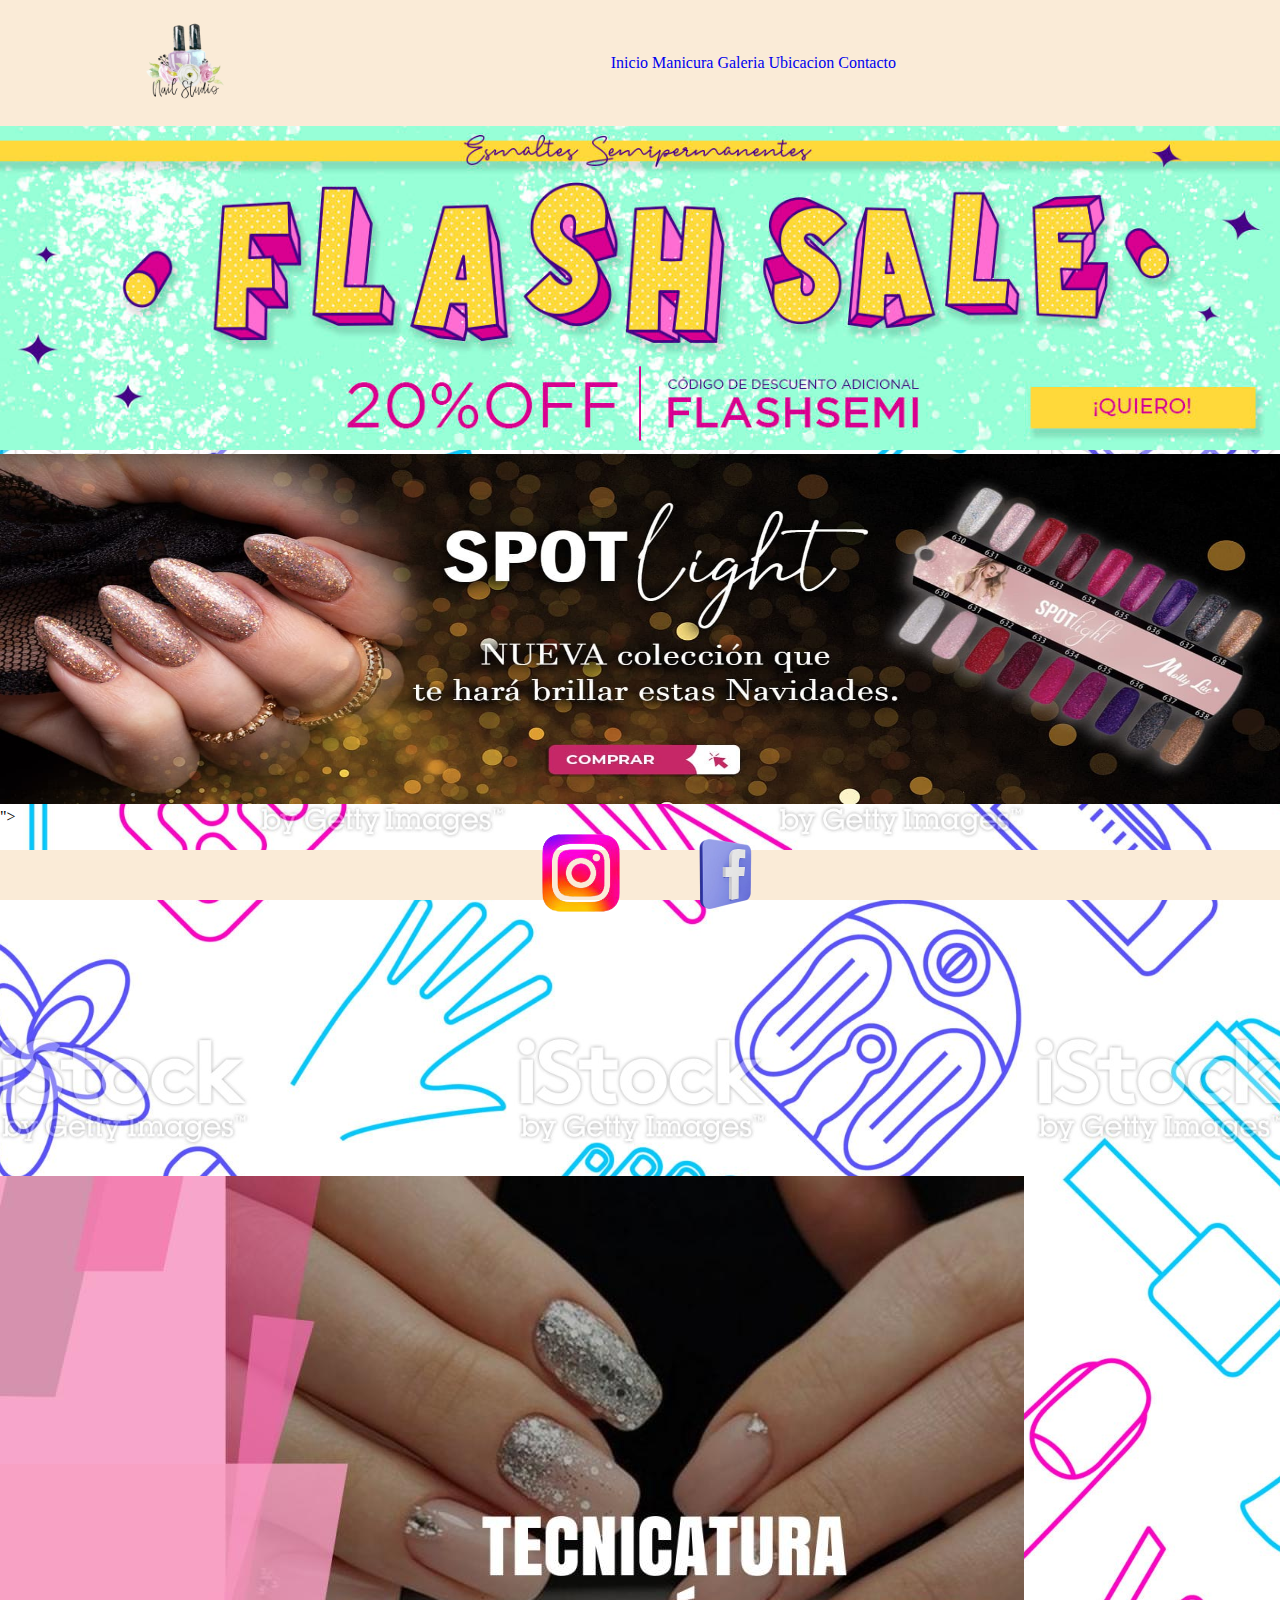
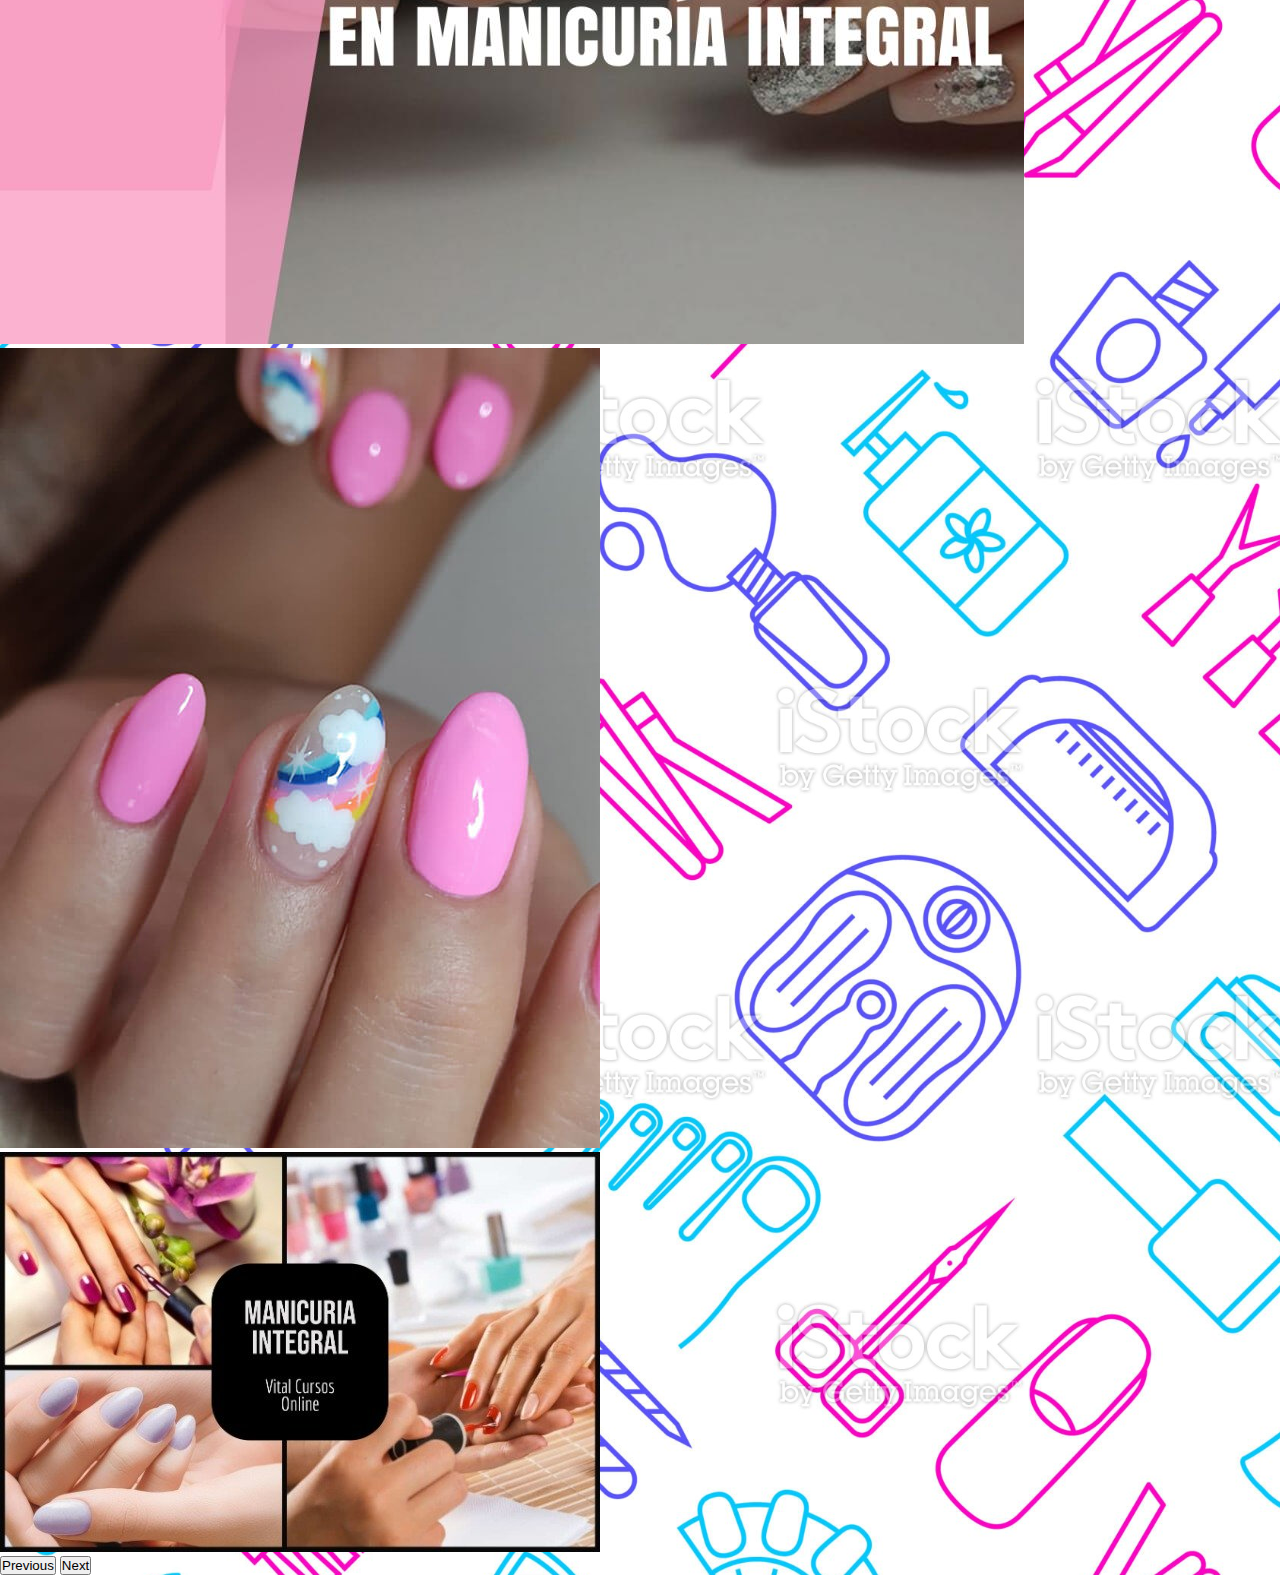
<file: index.html>
<!DOCTYPE html>
<html lang="en">
<head>
    <meta charset="UTF-8">
    <meta http-equiv="X-UA-Compatible" content="IE=edge">
    <meta name="viewport" content="width=device-width, initial-scale=1.0">
    <title>Manicuria</title>

    <link href="https://cdn.jsdelivr.net/npm/bootstrap@5.3.0-alpha3/dist/css/bootstrap.min.css" rel="stylesheet" integrity="sha384-KK94CHFLLe+nY2dmCWGMq91rCGa5gtU4mk92HdvYe+M/SXH301p5ILy+dN9+nJOZ" crossorigin="anonymous">
    <script src="https://cdn.jsdelivr.net/npm/bootstrap@5.3.0-alpha3/dist/js/bootstrap.bundle.min.js" integrity="sha384-ENjdO4Dr2bkBIFxQpeoTz1HIcje39Wm4jDKdf19U8gI4ddQ3GYNS7NTKfAdVQSZe" crossorigin="anonymous"></script>

    
    <link rel="stylesheet" href="css/estilos.css">
</head>
<body class="body">
    <header class="header">
        <div class="logo">
            <img src="./img/logotipo-de-acuarela-estudio-uñas-con-flores-creativas-ilustración-pulida-para-manicura-salón-manicurista-logo-mani-la-un-fondo-192768935-removebg.png" alt="LOGO" width="280px">
        </div>
        <nav class="menu">
            <ul>
                <li><a href="./index.html">Inicio</a></li>
                <li class="dropdown"><a href="./pages/manicura.html">Manicura</a> 
                    <ul>
                        <li></li>
                        <li>Esculpidas</li>
                        <li>Gelificadas</li>
                        <li>Acrilicas</li>
                    </ul>
                </li>
                <li><a href="./pages/galeria.html">Galeria</a> </li>
                <li><a href="./pages/ubicacion.html">Ubicacion</a> </li>
                <li><a href="./pages/contacto.html">Contacto</a> </li>
            </ul>
        </nav>
    </header>
    <!--CONTENIDO PRINCIPAL-->    
    <main>
        <section class="sale">
            <div class="sale2">
                <a href="./pages/contacto.html">  
                    <img src="./img/FLASH SALE.jpg" alt="Oferta" style="width: 100%;">
                </a>    
            </div>
            <div class="sale2">
               <a href="https://manicuraonline.com/" target="_blank"><img src="./img/anuncio de venta.jpg" alt="anuncio" style="height: 350px; width: 100%;"></a>"> 
            </div>
            <div class="container" style="height: 350px; width: 100%;">
                <div class="row" style="height: 100%;">
                    <div class="col-md-6 video" style="height: 100%; padding: 0%;">
                    <iframe width="560" height="315" src="https://www.youtube.com/embed/qnsEzqGaGjo" title="YouTube video player" frameborder="0" allow="accelerometer; autoplay; clipboard-write; encrypted-media; gyroscope; picture-in-picture" allowfullscreen></iframe>
                    </div>
                    <div class="col-md-6">
                        <div id="carouselExample" class="carousel slide" data-bs-ride="carousel">
                            <div class="carousel-inner">
                            <div class="carousel-item active">
                                <img src="./img/carrusel2.jpg" class="d-block w-100" alt="imagen">
                            </div>
                            <div class="carousel-item">
                                <img src="./img/carrusel3.jpg" class="d-block w-100" alt="imagen">
                            </div>
                            <div class="carousel-item">
                                <img src="./img/img carrusel1.jpeg" class="d-block w-100" alt="imagen">
                            </div>
                        </div>
                        <button class="carousel-control-prev" type="button" data-bs-target="#carouselExample" data-bs-slide="prev">
                        <span class="carousel-control-prev-icon" aria-hidden="true"></span>
                        <span class="visually-hidden">Previous</span>
                        </button>
                        <button class="carousel-control-next" type="button" data-bs-target="#carouselExample" data-bs-slide="next">
                            <span class="carousel-control-next-icon" aria-hidden="true"></span>
                            <span class="visually-hidden">Next</span>
                        </button>
                        </div>
                    </div>
                </div>
            </div>
            
        </section>

        
        
    </main>
   
    <footer class="footer">
        <div class="enlaces">
            <a href="https://www.instagram.com/melanails02/"  target="_blank"><img src="./img/logo_de_instagram_2-removebg-preview.png" alt="instagram"></a>
            <a href="https://www.instagram.com/melanails02/" target="_blank"><img src="./img/icono_de_facebook-removebg-preview.png" alt="facebook"></a>
    </footer>

   
</body>

</html>
</file>
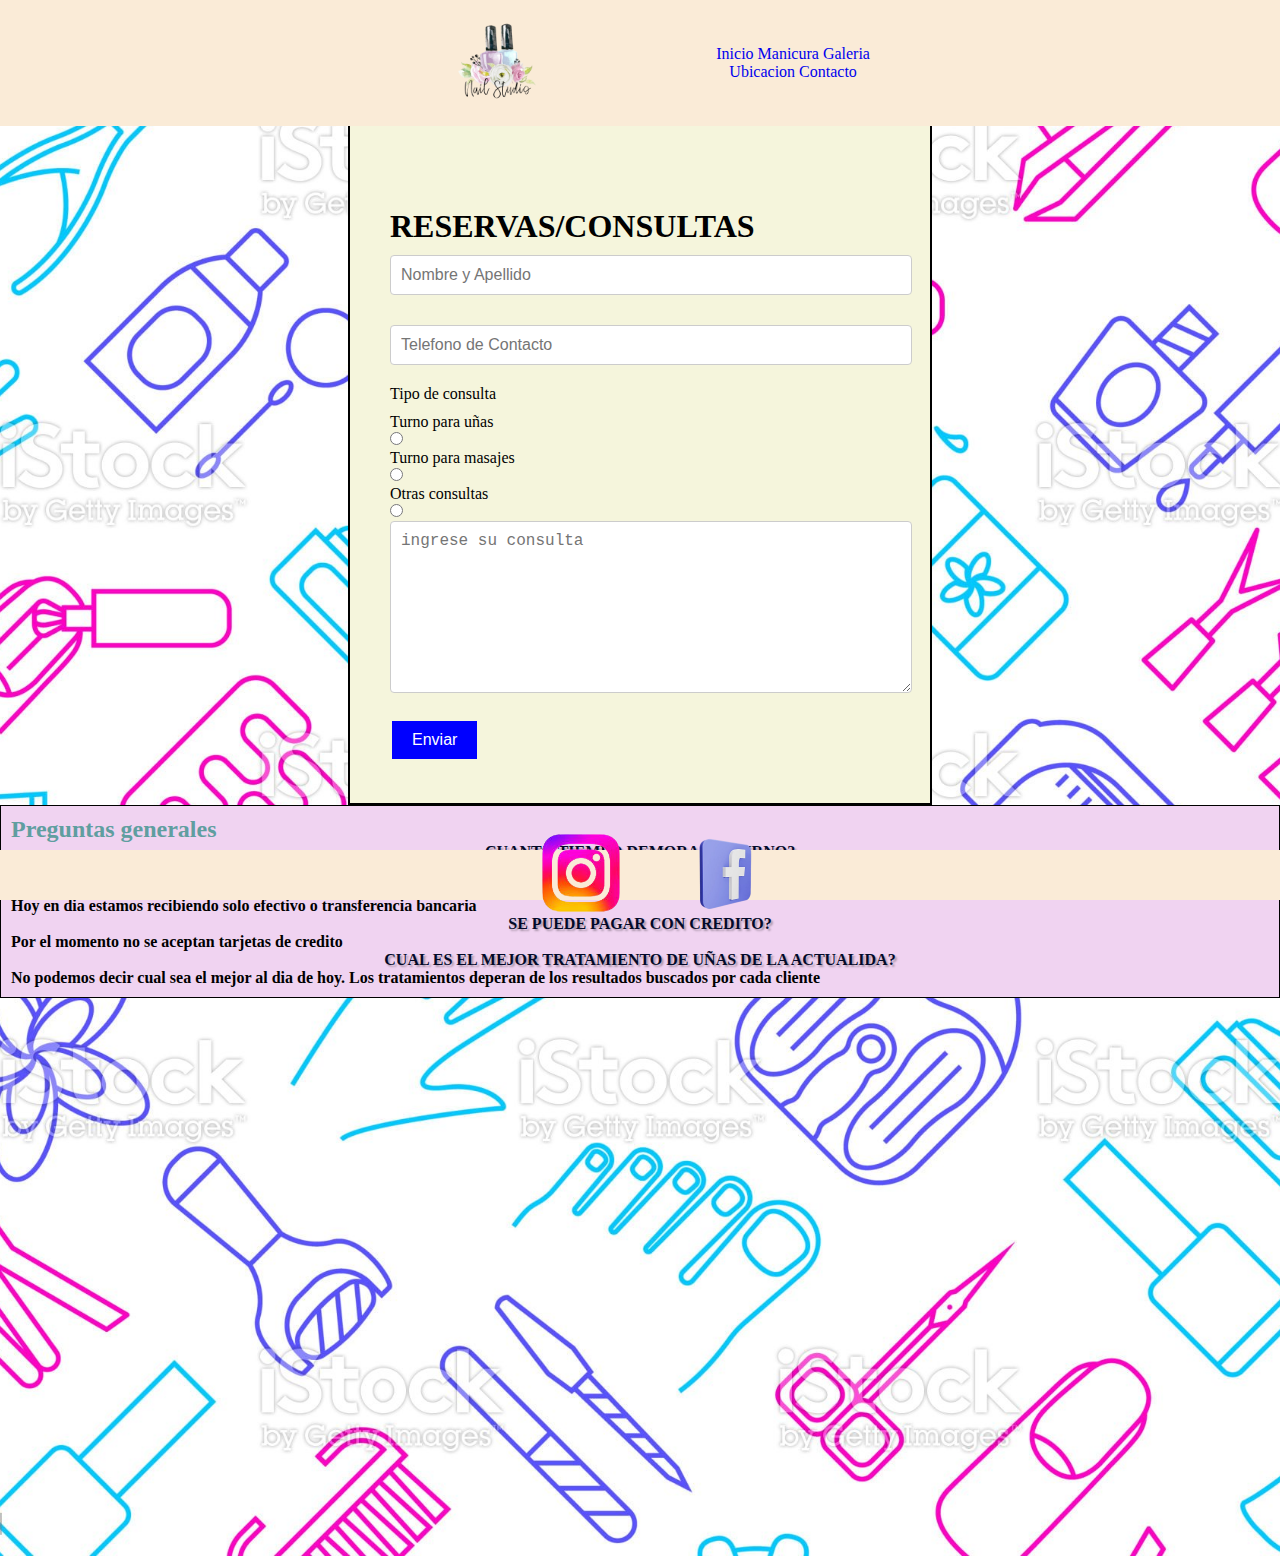
<file: pages/contacto.html>
<!DOCTYPE html>
<html lang="en">
<head>
    <meta charset="UTF-8">
    <meta http-equiv="X-UA-Compatible" content="IE=edge">
    <meta name="viewport" content="width=device-width, initial-scale=1.0">
    <title>Manicuria</title>

    <link href="https://cdn.jsdelivr.net/npm/bootstrap@5.3.0-alpha3/dist/css/bootstrap.min.css" rel="stylesheet" integrity="sha384-KK94CHFLLe+nY2dmCWGMq91rCGa5gtU4mk92HdvYe+M/SXH301p5ILy+dN9+nJOZ" crossorigin="anonymous">
    <script src="https://cdn.jsdelivr.net/npm/bootstrap@5.3.0-alpha3/dist/js/bootstrap.bundle.min.js" integrity="sha384-ENjdO4Dr2bkBIFxQpeoTz1HIcje39Wm4jDKdf19U8gI4ddQ3GYNS7NTKfAdVQSZe" crossorigin="anonymous"></script>

    <link rel="stylesheet" href="../css/estilos.css">
</head>
</head>
<body class="body">
   <div class="container">
    <div class="row">
    <header class="header">
        <div class="col-2">
        <div class="logo">
            <img src="../img/logotipo-de-acuarela-estudio-uñas-con-flores-creativas-ilustración-pulida-para-manicura-salón-manicurista-logo-mani-la-un-fondo-192768935-removebg.png" alt="LOGO" width="280px">
        </div>
        </div>
        <div class="col-6">
        <nav class="menu">
            <ul>
                <li><a href="../index.html">Inicio</a></li>
                <li class="dropdown"><a href="manicura.html">Manicura</a></li>
                <li><a href="galeria.html">Galeria</a> </li>
                <li><a href="ubicacion.html">Ubicacion</a> </li>
                <li><a href="contacto.html">Contacto</a> </li>
            </ul>
        </nav>
        </div>
    </div>
   </div>
    </header>
    <!--CONTENIDO PRINCIPAL-->    
    <main>
        <section id="fondodepantalla">                   
        </section>
        <section class="container my-5">
        <section class="row">
            <div class="col-8">
            <form class="form" action="" >
                <h1>RESERVAS/CONSULTAS</h1>
                <div>
                    <label for="nombre"></label>
                    <input type="text" placeholder="Nombre y Apellido" name="nombre">
                </div>
                <div>
                    <label for="telefono"></label>
                    <input type="text" name="telefono" placeholder="Telefono de Contacto">
                </div>
                <div>
                    <label for="tipo de consulta">Tipo de consulta</label>
                    <p>Turno para uñas</p>
                    <input type="radio" name="tipo de consulta" value="turno uñas">
                    <p>Turno para masajes</p>
                    <input type="radio" name="tipo de consulta" value="turno masajes">
                    <p>Otras consultas</p>
                    <input type="radio" name="tipo de consulta" value="consultas">
                </div>
                <div>
                <textarea name="texto" placeholder="ingrese su consulta" id="" cols="30" rows="10"></textarea>
                </div>
                <div>
                <button type="submit">Enviar</button>
                </div>    
            </form>
            </div>
            <aside id="aside" class="col-4">
                <h2 class="tipodeesculpido">Preguntas generales</h2>
                    <h3 class="texto">Cuanto tiempo demora un turno?</h3>
                        <h4 >Habituamente los tiempos de demoras son de una hora y 30 minutos</h4>
                    <h3 class="texto">Se puede pagar con debito?</h3>
                        <h4>Hoy en dia estamos recibiendo solo efectivo o transferencia bancaria</h4>
                    <h3 class="texto">Se puede pagar con credito?</h3>
                        <h4>Por el momento no se aceptan tarjetas de credito</h4>
                    <h3 class="texto">Cual es el mejor tratamiento de uñas de la actualida?</h3>
                        <h4>No podemos decir cual sea el mejor al dia de hoy. Los tratamientos deperan de los resultados buscados por cada cliente</h4>
                    
            </aside>
        </section>    
        </section>
    </main>
   
    <footer class="footer">
        <div class="enlaces">
            <a href="https://www.instagram.com/melanails02/"  target="_blank"><img src="../img/logo_de_instagram_2-removebg-preview.png" alt="instagram"></a>
            <a href="https://www.instagram.com/melanails02/" target="_blank"><img src="../img/icono_de_facebook-removebg-preview.png" alt="facebook"></a>
    </footer>

   
</body>

</html>
</file>
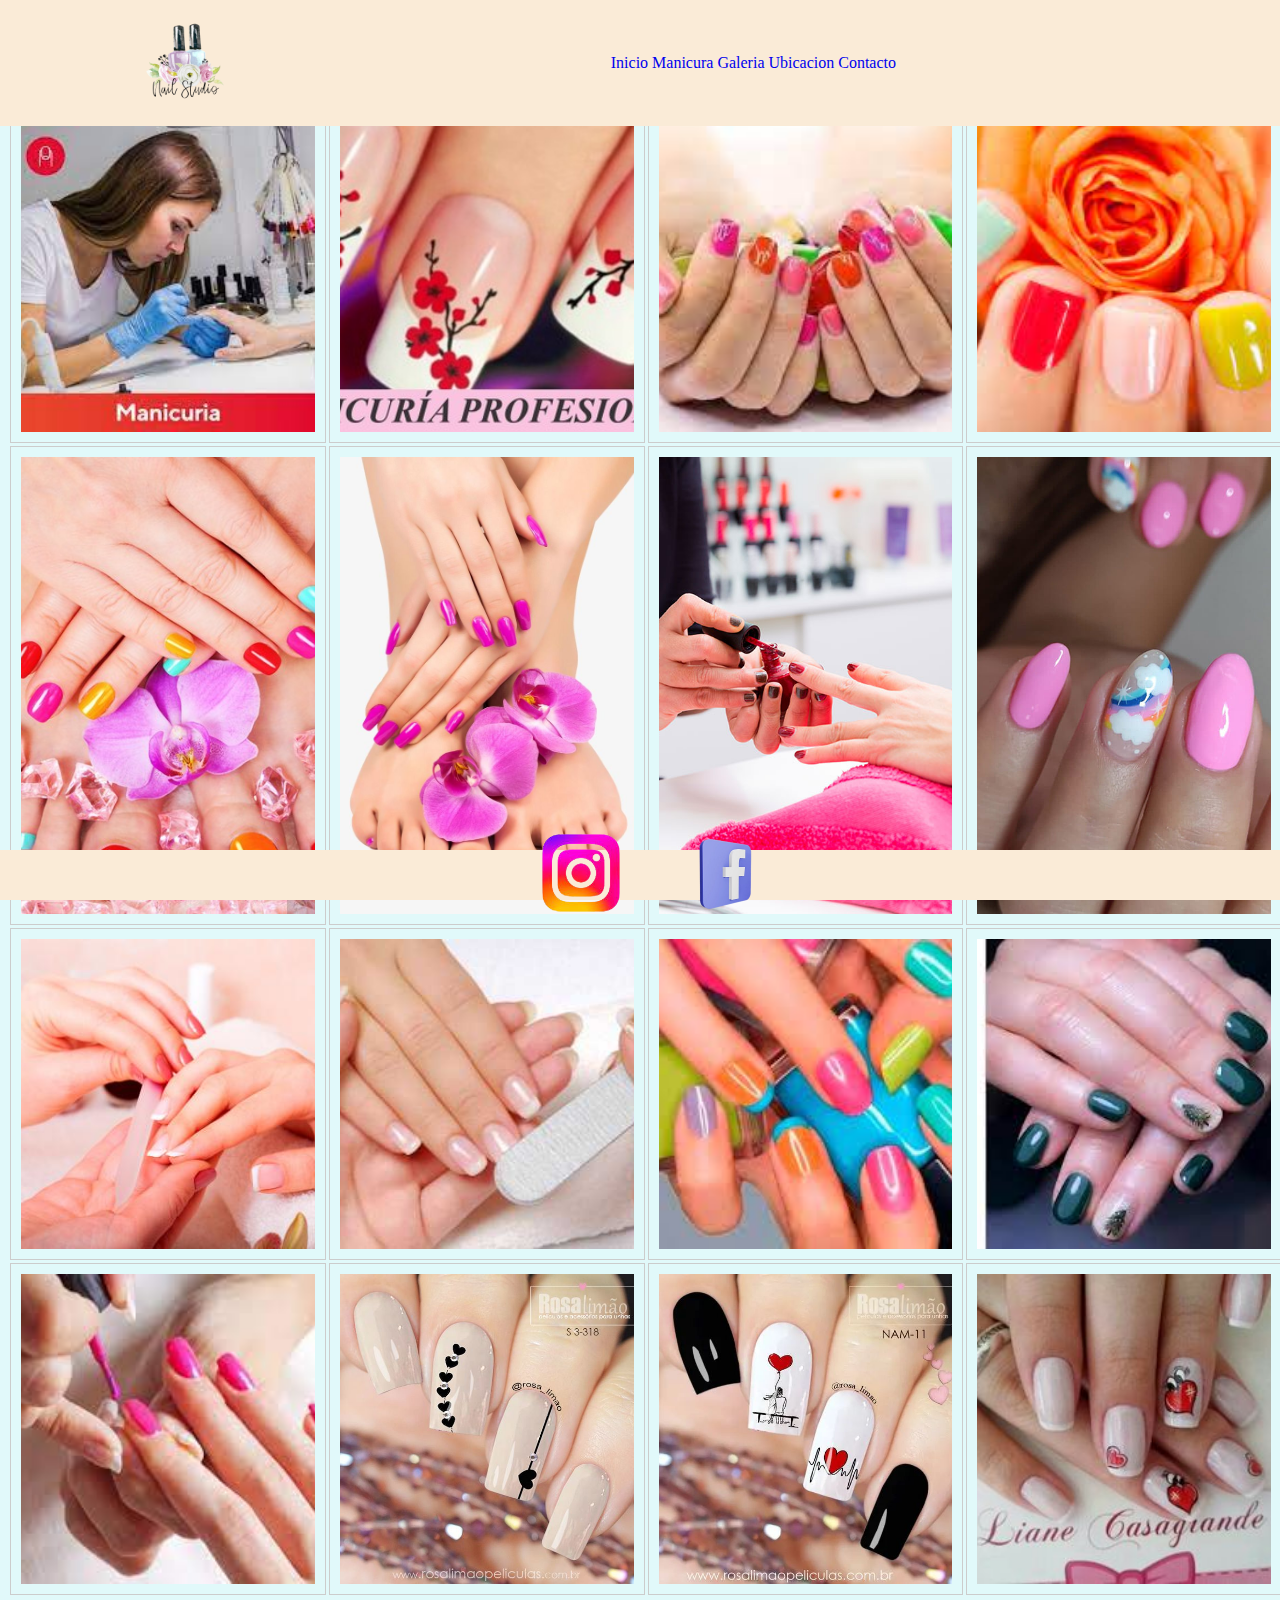
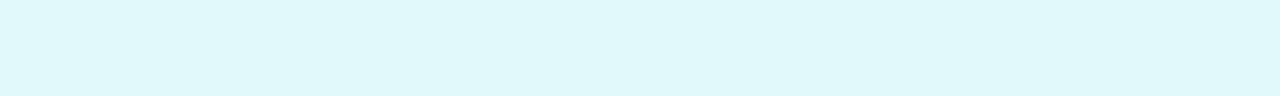
<file: pages/galeria.html>
<!DOCTYPE html>
<html lang="en">
<head>
    <meta charset="UTF-8">
    <meta http-equiv="X-UA-Compatible" content="IE=edge">
    <meta name="viewport" content="width=device-width, initial-scale=1.0">
    <title>Manicuria</title>

    <link href="https://cdn.jsdelivr.net/npm/bootstrap@5.3.0-alpha3/dist/css/bootstrap.min.css" rel="stylesheet" integrity="sha384-KK94CHFLLe+nY2dmCWGMq91rCGa5gtU4mk92HdvYe+M/SXH301p5ILy+dN9+nJOZ" crossorigin="anonymous">
    <script src="https://cdn.jsdelivr.net/npm/bootstrap@5.3.0-alpha3/dist/js/bootstrap.bundle.min.js" integrity="sha384-ENjdO4Dr2bkBIFxQpeoTz1HIcje39Wm4jDKdf19U8gI4ddQ3GYNS7NTKfAdVQSZe" crossorigin="anonymous"></script>


    <link rel="stylesheet" href="../css/estilos.css">
</head>
<body class="bodymanicura">
    <!-- <h1 id="titulo">NAIL STUDIO</h1>
    <h2 id="subtitulo">De Melania Gulle</h2> -->
    <header class="header">
        <div class="logo">
            <img src="../img/logotipo-de-acuarela-estudio-uñas-con-flores-creativas-ilustración-pulida-para-manicura-salón-manicurista-logo-mani-la-un-fondo-192768935-removebg.png" alt="LOGO" width="280px">
        </div>
        <nav class="menu">
            <ul>
                <li><a href="../index.html">Inicio</a></li>
                <li class="dropdown"><a href="manicura.html">Manicura</a> 
                    <ul>
                        <li></li>
                        <li>Esculpidas</li>
                        <li>Gelificadas</li>
                        <li>Acrilicas</li>
                    </ul>
                </li>
                <li><a href="galeria.html">Galeria</a> </li>
                <li><a href="ubicacion.html">Ubicacion</a> </li>
                <li><a href="contacto.html">Contacto</a> </li>
            </ul>
        </nav>
    </header>
    <!--CONTENIDO PRINCIPAL-->    
    <main>
        <section id="fondodepantalla">                   
        </section>
                <div class="grid-container">
                    <div class="grid-item"><img src="../img/img1.jpg" alt="Imagen 1"></div>
                    <div class="grid-item"><img src="../img/img2.jpg" alt="Imagen 2"></div>
                    <div class="grid-item"><img src="../img/img3.jpg" alt="Imagen 3"></div>
                    <div class="grid-item"><img src="../img/img4.jpg" alt="Imagen 4"></div>
                    <div class="grid-item"><img src="../img/img5.jpg" alt="Imagen 5"></div>
                    <div class="grid-item"><img src="../img/img6.jpg" alt="Imagen 6"></div>
                    <div class="grid-item"><img src="../img/img7.jpg" alt="Imagen 7"></div>
                    <div class="grid-item"><img src="../img/img8.jpg" alt="Imagen 8"></div>
                    <div class="grid-item"><img src="../img/img9.jpg" alt="Imagen 9"></div>
                    <div class="grid-item"><img src="../img/img10.jpg" alt="Imagen 10"></div>
                    <div class="grid-item"><img src="../img/img11.jpg" alt="Imagen 11"></div>
                    <div class="grid-item"><img src="../img/img12.jpg" alt="Imagen 12"></div>
                    <div class="grid-item"><img src="../img/img13.jpg" alt="Imagen 13"></div>
                    <div class="grid-item"><img src="../img/img14.jpg" alt="Imagen 14"></div>
                    <div class="grid-item"><img src="../img/img15.jpg" alt="Imagen 15"></div>
                    <div class="grid-item"><img src="../img/img16.jpg" alt="Imagen 16"></div>
                </div>
    </main>
   
    <footer class="footer">
        <div class="enlaces">
            <a href="https://www.instagram.com/melanails02/"  target="_blank"><img src="../img/logo_de_instagram_2-removebg-preview.png" alt="instagram"></a>
            <a href="https://www.instagram.com/melanails02/" target="_blank"><img src="../img/icono_de_facebook-removebg-preview.png" alt="facebook"></a>
    </footer>

   
</body>

</html>
</file>
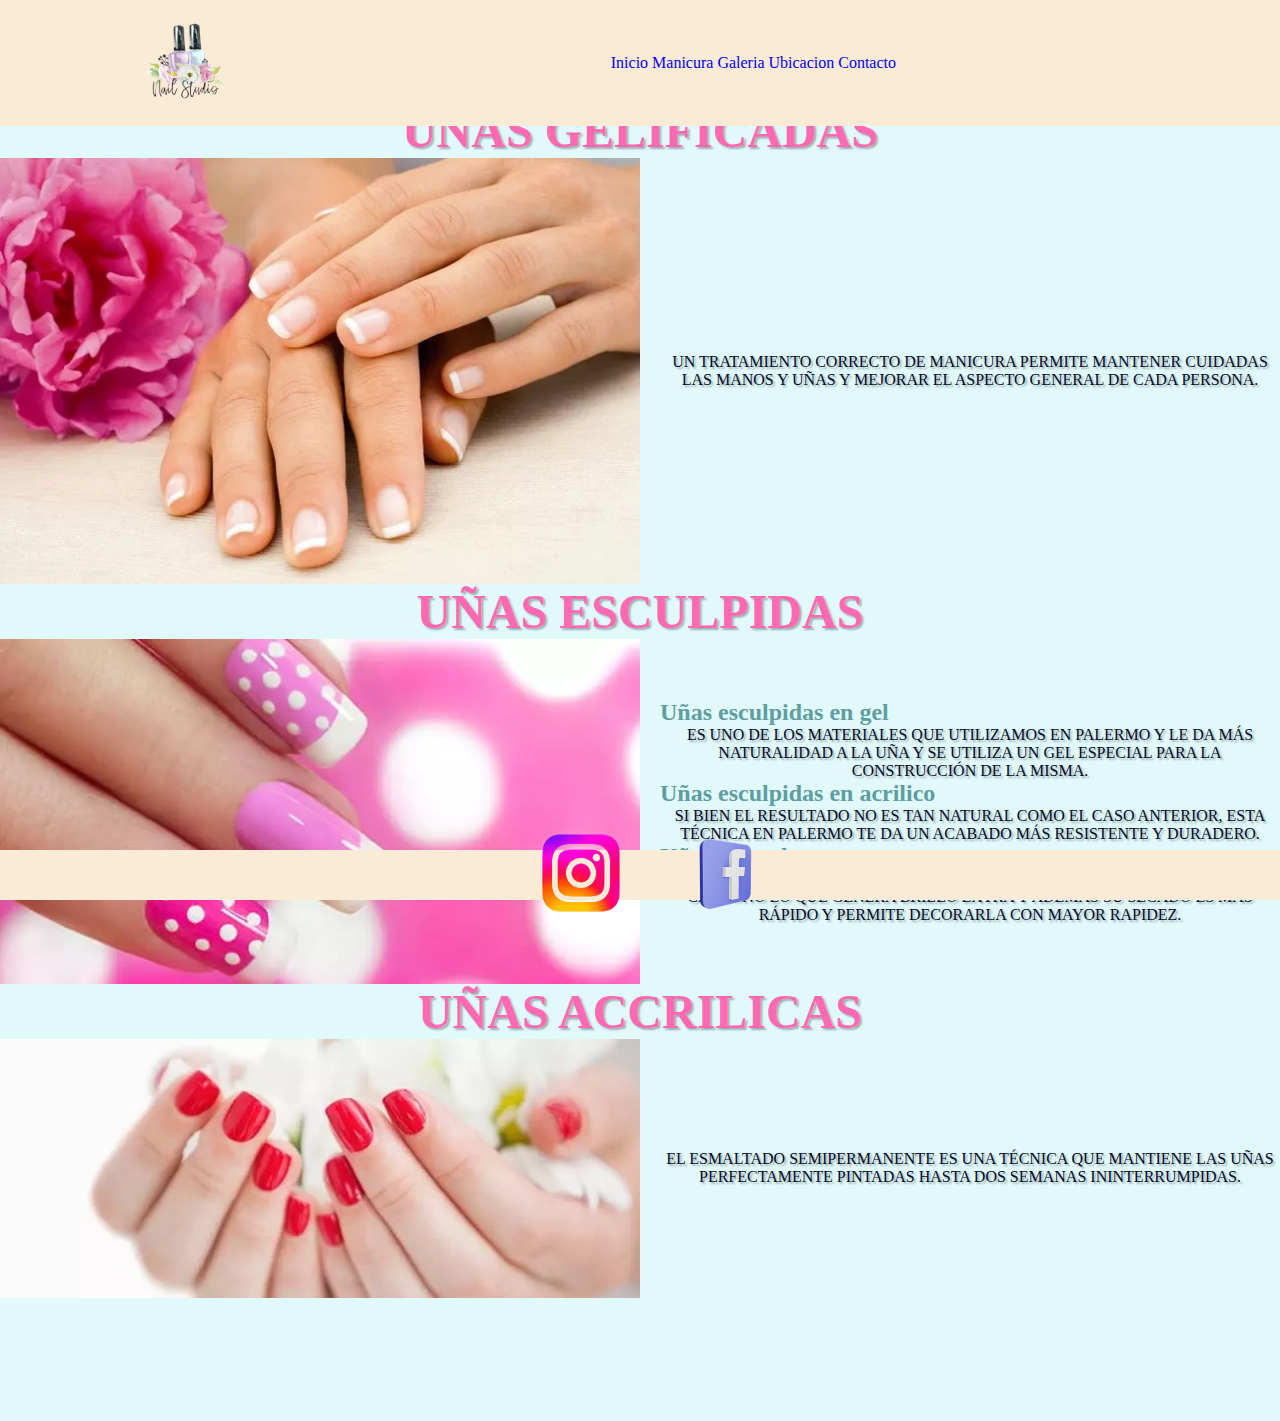
<file: pages/manicura.html>
<!DOCTYPE html>
<html lang="en">
<head>
    <meta charset="UTF-8">
    <meta http-equiv="X-UA-Compatible" content="IE=edge">
    <meta name="viewport" content="width=device-width, initial-scale=1.0">
    <title>Manicuria</title>

    <link href="https://cdn.jsdelivr.net/npm/bootstrap@5.3.0-alpha3/dist/css/bootstrap.min.css" rel="stylesheet" integrity="sha384-KK94CHFLLe+nY2dmCWGMq91rCGa5gtU4mk92HdvYe+M/SXH301p5ILy+dN9+nJOZ" crossorigin="anonymous">
    <script src="https://cdn.jsdelivr.net/npm/bootstrap@5.3.0-alpha3/dist/js/bootstrap.bundle.min.js" integrity="sha384-ENjdO4Dr2bkBIFxQpeoTz1HIcje39Wm4jDKdf19U8gI4ddQ3GYNS7NTKfAdVQSZe" crossorigin="anonymous"></script>


    <link rel="stylesheet" href="../css/estilos.css">   
</head>
<body class="bodymanicura">
   
    <header class="header">
        <div class="logo">
            <img src="../img/logotipo-de-acuarela-estudio-uñas-con-flores-creativas-ilustración-pulida-para-manicura-salón-manicurista-logo-mani-la-un-fondo-192768935-removebg.png" alt="LOGO" width="280px">
        </div>
        <nav class="menu">
            <ul>
                <li><a href="../index.html">Inicio</a></li>
                <li class="dropdown"><a href="manicura.html">Manicura</a> 
                    <ul>
                        <li></li>
                        <li><a href="#gelificadas">Gelificadas</a></li>
                        <li><a href="#esculpidas">Esculpidas</a></li>
                        <li><a href="#acrilicas">Acrilicas</a></li>
                    </ul>
                </li>
                <li><a href="galeria.html">Galeria</a> </li>
                <li><a href="ubicacion.html">Ubicacion</a> </li>
                <li><a href="contacto.html">Contacto</a> </li>
            </ul>
        </nav>
    </header>
    <!--CONTENIDO PRINCIPAL-->    
    <main>
        <section>
          <h1 id="gelificadas" class="subtitulosunas">UÑAS GELIFICADAS</h1>
          <div class="image-text-container">
            <img src="../img/Manicuria convencional.webp" alt="Imagen">
            <p class="texto">Un tratamiento correcto de manicura permite mantener cuidadas las manos y uñas y mejorar el aspecto general de cada persona.</p>           
          </div>
        </section>
        
        <section>
          <h1 id="esculpidas" class="subtitulosunas">UÑAS ESCULPIDAS</h1>
          <div class="image-text-container">
            <img src="../img/unas-esculpidas.webp" alt="">
            <div class="text-container">
              <h2 class="tipodeesculpido">Uñas esculpidas en gel</h2>
              <p class="texto">Es uno de los materiales que utilizamos en Palermo y le da más naturalidad a la uña y se utiliza un gel especial para la construcción de la misma.</p>
              <h2 class="tipodeesculpido">Uñas esculpidas en acrilico</h2>
              <p class="texto">Si bien el resultado no es tan natural como el caso anterior, esta técnica en Palermo te da un acabado más resistente y duradero.</p>
              <h2 class="tipodeesculpido">Uñas en carbono</h2>
              <p class="texto">La construcción de este tipo en Palermo se hace con fibra de carbono lo que genera brillo extra y además su secado es más rápido y permite decorarla con mayor rapidez.</p>
            </div>
          </div>
        </section>

        <section class="ultima-seccion">
          <h1 id="acrilicas" class="subtitulosunas">UÑAS ACCRILICAS</h1>
          <div class="image-text-container">
            <img src="../img/esmaltado-semipermanente2.webp" alt="">
            <p class="texto">El esmaltado semipermanente es una técnica que mantiene las uñas perfectamente pintadas hasta dos semanas ininterrumpidas.</p>
          </div>
        </section>
      </main>
   
    <footer class="footer">
        <div class="enlaces">
            <a href="https://www.instagram.com/melanails02/"  target="_blank"><img src="../img/logo_de_instagram_2-removebg-preview.png" alt="instagram"></a>
            <a href="https://www.instagram.com/melanails02/" target="_blank"><img src="../img/icono_de_facebook-removebg-preview.png" alt="facebook"></a>
    </footer>

   
</body>

</html>
</file>
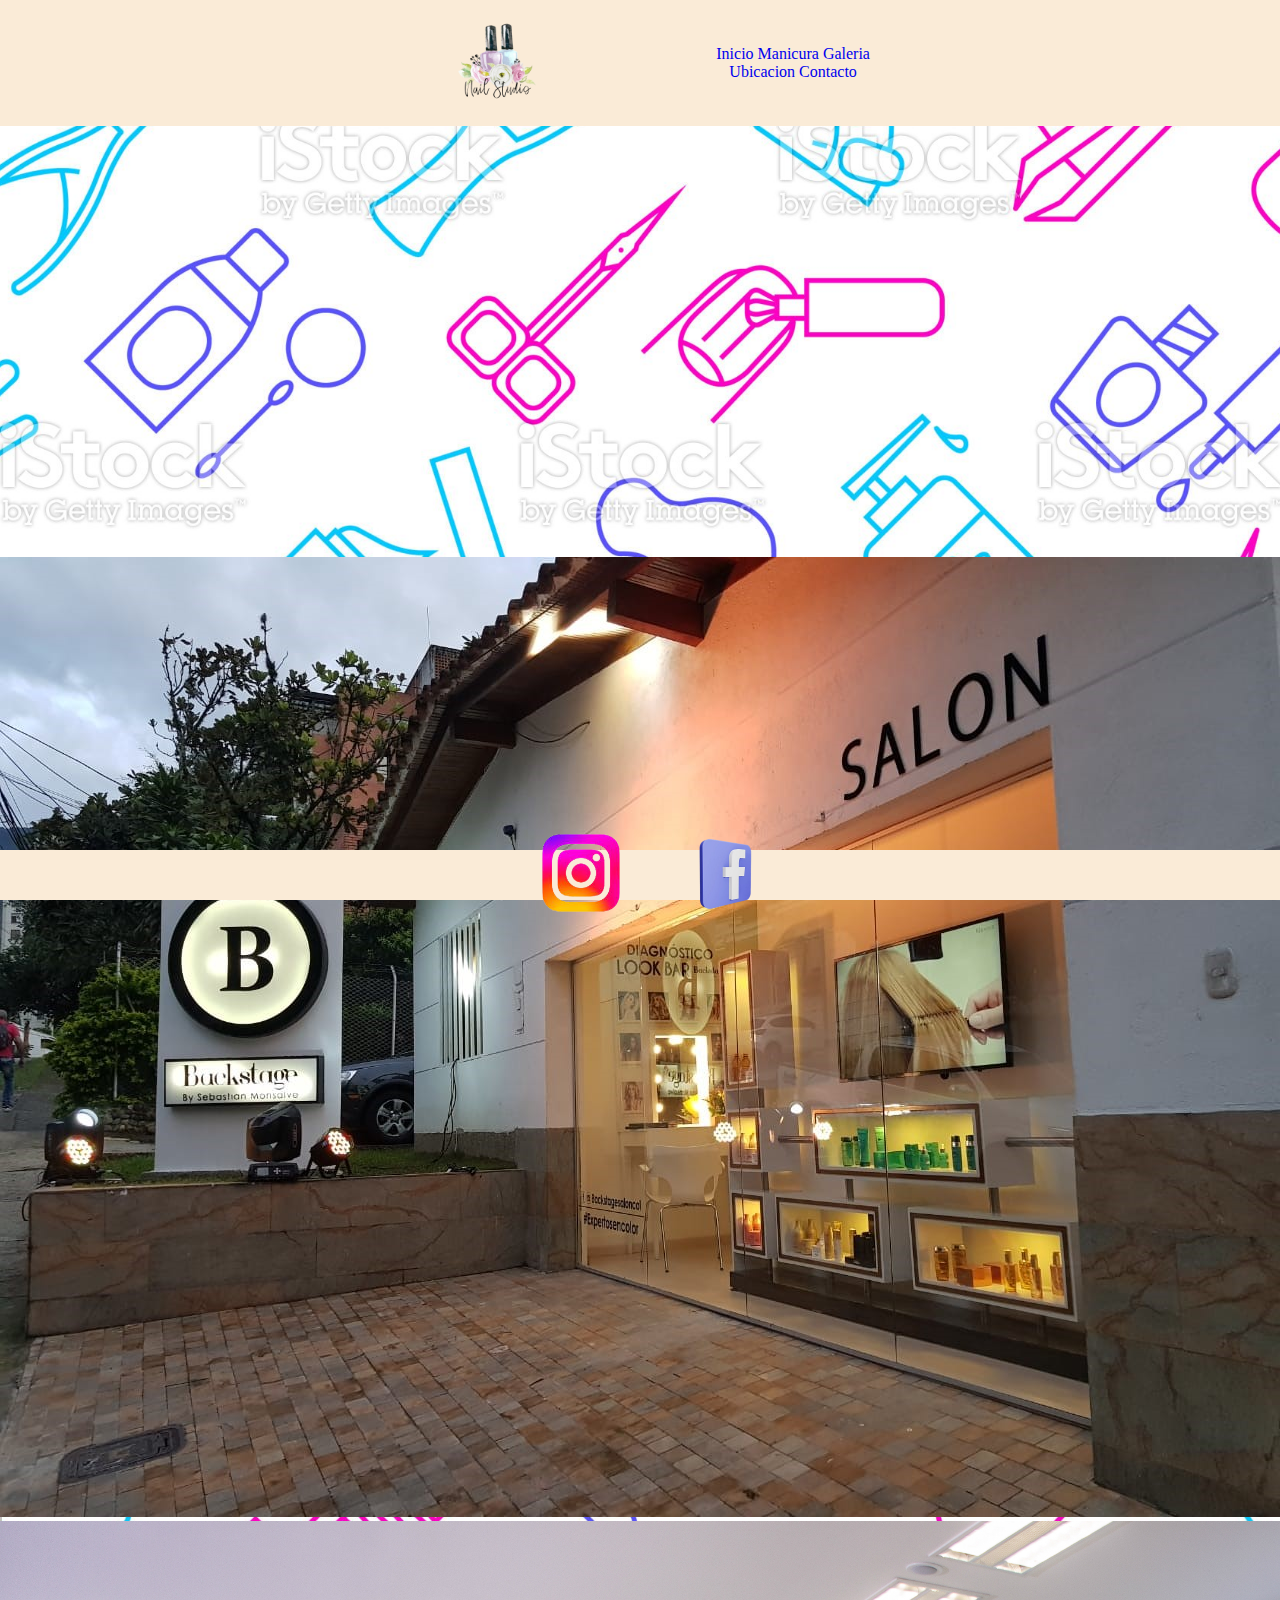
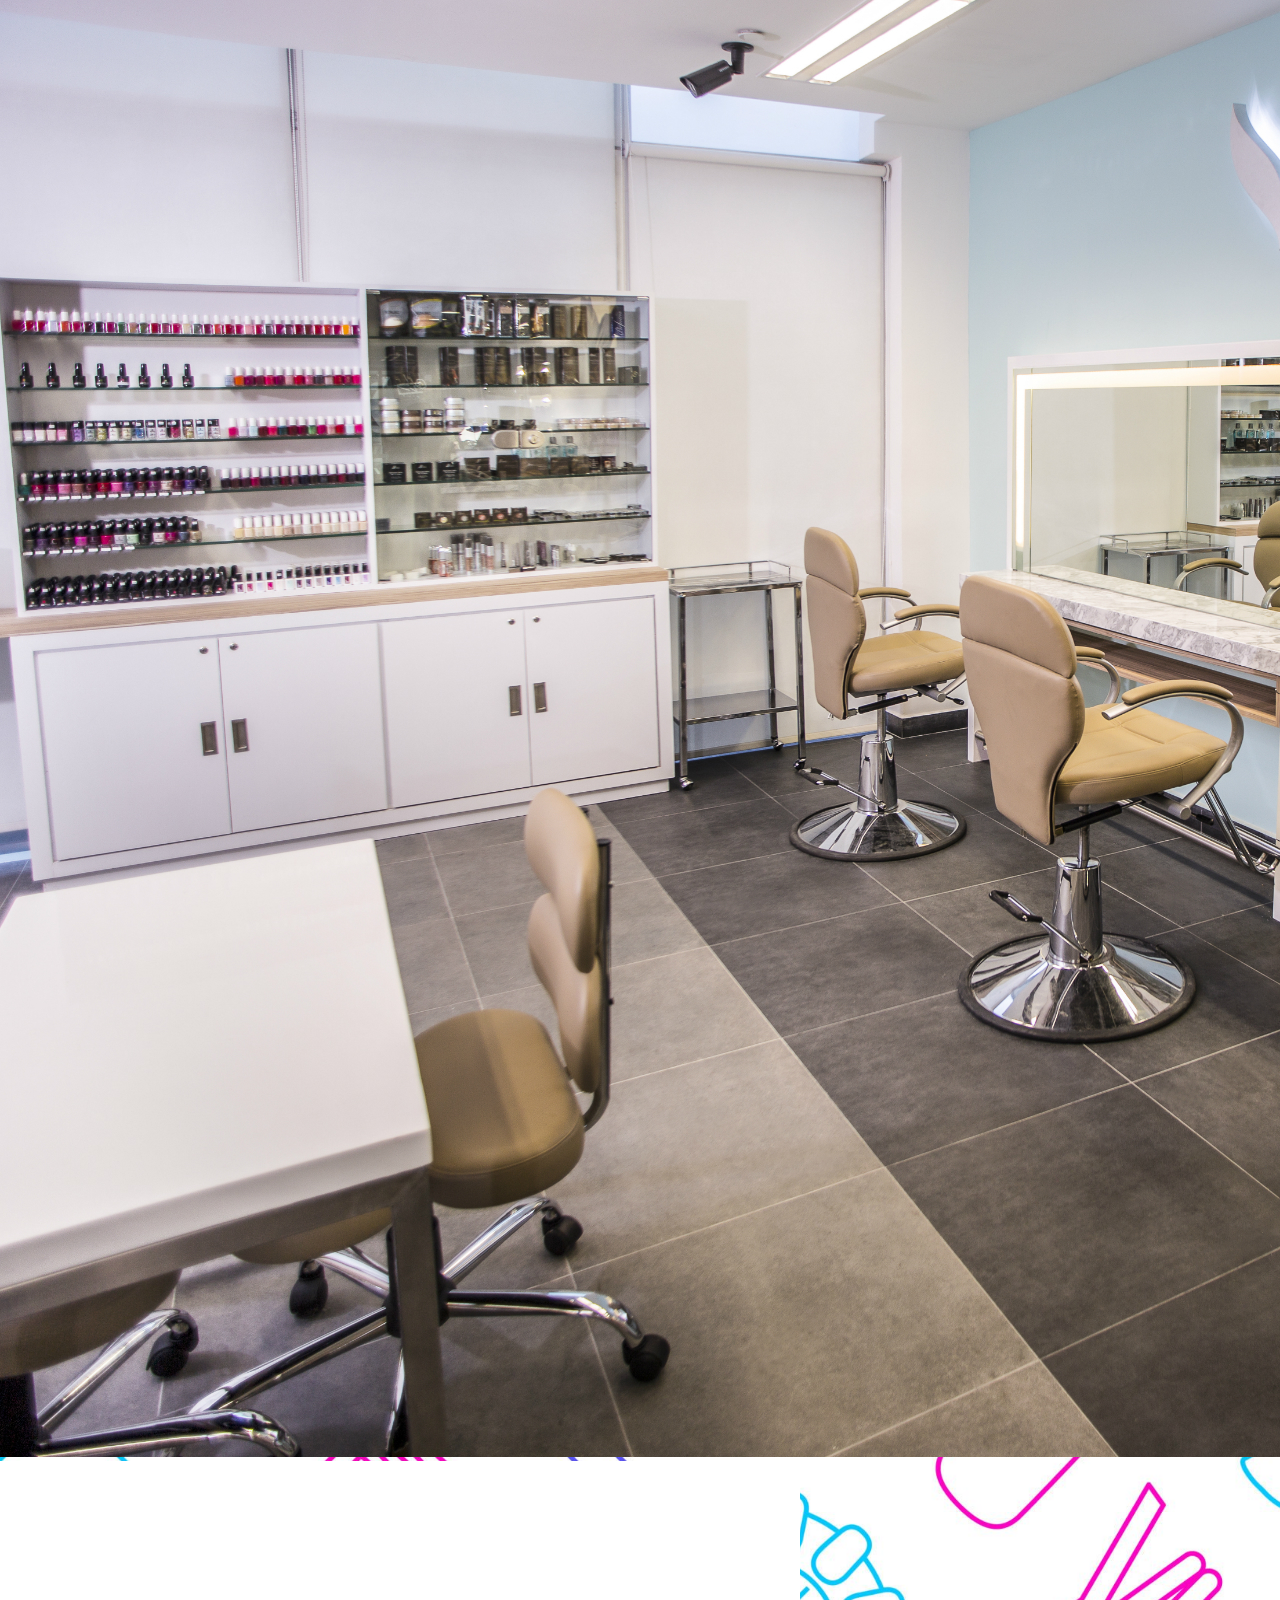
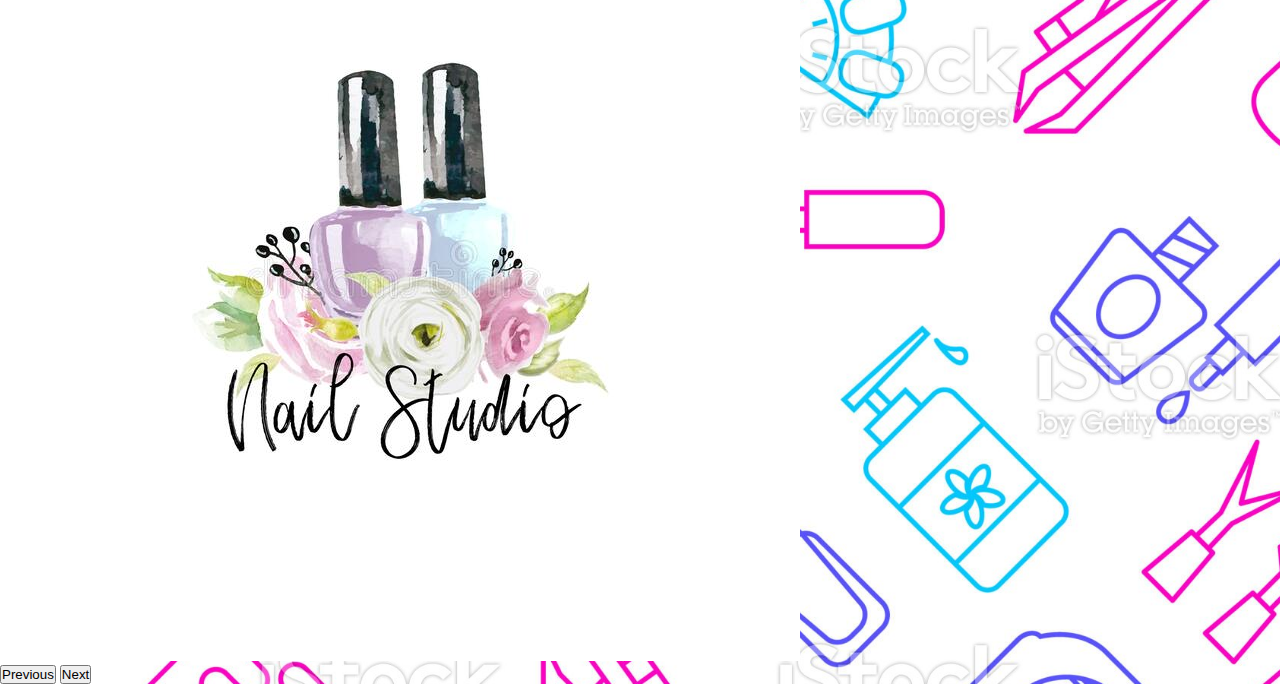
<file: pages/ubicacion.html>
<!DOCTYPE html>
<html lang="en">
<head>
    <meta charset="UTF-8">
    <meta http-equiv="X-UA-Compatible" content="IE=edge">
    <meta name="viewport" content="width=device-width, initial-scale=1.0">
    <title>Manicuria</title>

    <link href="https://cdn.jsdelivr.net/npm/bootstrap@5.3.0-alpha3/dist/css/bootstrap.min.css" rel="stylesheet" integrity="sha384-KK94CHFLLe+nY2dmCWGMq91rCGa5gtU4mk92HdvYe+M/SXH301p5ILy+dN9+nJOZ" crossorigin="anonymous">
    <script src="https://cdn.jsdelivr.net/npm/bootstrap@5.3.0-alpha3/dist/js/bootstrap.bundle.min.js" integrity="sha384-ENjdO4Dr2bkBIFxQpeoTz1HIcje39Wm4jDKdf19U8gI4ddQ3GYNS7NTKfAdVQSZe" crossorigin="anonymous"></script>


    <link rel="stylesheet" href="../css/estilos.css">
</head>
<body class="body">
   <div class="container">
    <div class="row">
    <header class="header">
        <div class="col-2">
        <div class="logo">
            <img src="../img/logotipo-de-acuarela-estudio-uñas-con-flores-creativas-ilustración-pulida-para-manicura-salón-manicurista-logo-mani-la-un-fondo-192768935-removebg.png" alt="LOGO" width="280px">
        </div>
        </div>
        <div class="col-6">
        <nav class="menu">
            <ul>
                <li><a href="../index.html">Inicio</a></li>
                <li class="dropdown"><a href="manicura.html">Manicura</a></li>
                <li><a href="galeria.html">Galeria</a> </li>
                <li><a href="ubicacion.html">Ubicacion</a> </li>
                <li><a href="contacto.html">Contacto</a> </li>
            </ul>
        </nav>
        </div>
    </div>
   </div>
    </header>
    <!--CONTENIDO PRINCIPAL-->    
    <main>
        <section id="fondodepantalla">                   
        </section >
        <section class=container>
            <section class="row"> 
            <iframe class=col-4 src="https://www.google.com/maps/embed?pb=!1m18!1m12!1m3!1d3405.8083634427276!2d-64.15355898515895!3d-31.391847202205856!2m3!1f0!2f0!3f0!3m2!1i1024!2i768!4f13.1!3m3!1m2!1s0x9432981c5700937b%3A0x43e2258df0b01e82!2sRoberto%20Levillier%201596%2C%20X5012IUD%20C%C3%B3rdoba!5e0!3m2!1ses!2sar!4v1681218974694!5m2!1ses!2sar" width="600" height="450" style="border:0;" allowfullscreen="" loading="lazy" referrerpolicy="no-referrer-when-downgrade"></iframe>
            <div class="col-md-6">
                <div id="carouselExample" class="carousel slide" data-bs-ride="carousel">
                  <div class="carousel-inner">
                    <div class="carousel-item active">
                      <img src="../img/Fachada Backstage.jpg" class="d-block w-100" alt="imagen">
                    </div>
                    <div class="carousel-item">
                      <img src="../img/interior salon.jpg" class="d-block w-100" alt="imagen">
                    </div>
                    <div class="carousel-item">
                      <img src="../img/logotipo-de-acuarela-estudio-uñas-con-flores-creativas-ilustración-pulida-para-manicura-salón-manicurista-logo-mani-la-un-fondo-192768935.jpg" class="d-block w-100" alt="imagen">
                    </div>
                  </div>
                  <button class="carousel-control-prev" type="button" data-bs-target="#carouselExample" data-bs-slide="prev">
                    <span class="carousel-control-prev-icon" aria-hidden="true"></span>
                    <span class="visually-hidden">Previous</span>
                  </button>
                  <button class="carousel-control-next" type="button" data-bs-target="#carouselExample" data-bs-slide="next">
                    <span class="carousel-control-next-icon" aria-hidden="true"></span>
                    <span class="visually-hidden">Next</span>
                  </button>
                </div>
              </div>
            </div>
          </div>
        </section>
        </section>
    </main>
   
    <footer class="footer">
        <div class="enlaces">
            <a href="https://www.instagram.com/melanails02/"  target="_blank"><img src="../img/logo_de_instagram_2-removebg-preview.png" alt="instagram"></a>
            <a href="https://www.instagram.com/melanails02/" target="_blank"><img src="../img/icono_de_facebook-removebg-preview.png" alt="facebook"></a>
    </footer>

   
</body>

</html>
</file>
<file: css/estilos.css>
/*reset css*/
    *{
        margin: 0;
        padding: 0;
    }
    /*
    */

    /*id*/
    #titulo{
        color: rgba(255, 51, 0, 0.719);
        text-align: center;
        text-transform: uppercase;
        font-weight: 800;
        font-size: 65px;
    }
    /*
    */


    /*id*/
    #subtitulo{
        color: rgba(219, 169, 32, 0.719);
        text-align: center;
        text-transform: uppercase;
        text-align: center
    }

    /*
    */

    /*class*/
    .menu{
        color: crimson;
        display:inline-block;
        text-align: center;
    /* border: 2px solid black;  grosor y color del borde */
        padding: 10px 20px; /* espacio interior del elemento */
        border-width: 4px;
        
    }
    /*
    */

    .dropdown ul{
        display: none;
        position: absolute;
        top: 100%;
        padding: 0;
        margin: 0;
    }

    /**********headear***********/

    .header{
        bottom: 100;
        left: 0;
        top: 0;
        width: 100%;
        height: 100px;
        background-color: antiquewhite;
        display: flex;
        justify-content: center;
        align-items: center;
        position: fixed;
        z-index: 1000;
    }




    body{
        background-color: rgb(255, 255, 255);
        padding-top: 103px;
        padding-bottom: 103px;
        height: 100%;
    }

    header{
        padding: 1% 3%;
        background-color: rgb(233, 235, 193);
        height: 100px;
    }


    header div,
    header nav{
        display: inline-block ;
        vertical-align: middle;
    }

    header nav ul li{
        display: inline;
        position: relative;
    }

    header nav ul li ul{
        position: relative;
        display: none;
        left: 0;
    }

    header nav ul li:hover ul{
        display: block;
    }

    header div{
        width: 20%;
    }

    header nav{
        width: 74%;
        text-align: right;
    }

    header div img{
        width: 100%;
    }

    header nav ul li a{
        text-decoration: none;
    }

    /*logo*/
    .logo{
        width: 150px; %;
    }

        
    /*id*/
    .body{
        height: 150vh;
        background-image: url(../img/imagen-de-fonde-3.jpg);
        background-position:center ;
        background-repeat: repeat;
        background-size:cover;
    }

    .bodymanicura{
        background-color: rgb(225, 249, 250);
    }

    .main{
        position: relative;
        
    }


    /*class*/
    .subtitulosunas{
        text-align: center;
        text-transform: uppercase;
        font-size: 3rem; /* Tamaño de fuente */
        text-shadow: 2px 2px 2px rgba(0, 0, 0, 0.3); /* Sombra de texto */
        color: #ff69b4; /* Color del texto */
        font-weight: bold; /* Grosor de la fuente */
        text-transform: uppercase; /* Transformar el texto a mayúsculas */

    }

    .texto{
        text-align: center;
        text-transform: uppercase;
        font-size: 1rem; /* Tamaño de fuente */
        text-shadow: 2px 2px 2px rgba(0, 0, 0, 0.3); /* Sombra de texto */
        color: #030a29; /* Color del texto */
        text-transform: uppercase; /* Transformar el texto a mayúsculas */

    }

    .tipodeesculpido{
        color: cadetblue;
        text-align: left;
    }

    .sale{
        display: block;
        width: 100%;
        height: 50px;
    }

    .sale2 :hover{
        transform: scale(1.01) rotate(0deg);
        transition: transform 0.5s ease;
        filter: brightness(1.2) contrast(1.2);
    }

    /**********FOOTER***********/

    .footer{
        bottom: 0;
        left: 0;
        width: 100%;
        height: 50px;
        background-color: antiquewhite;
        display: flex;
        justify-content: center;
        align-items: center;
        position: fixed;
    } 

    .enlaces{
        display: inline-block;
        position: relative;
        width: 300px;
        max-width: 90%;
        max-height: 10px;
        display: flex;
        justify-content: center;
        align-items: center;
    }
        
    .enlaces img{
        display: inline-block;
        position: relative;
        height: auto;
        max-width: 90%;
        max-height: 100px;
    }


    /**********MANICURA***********/
    .image-text-container {
        display: flex;
        align-items: center;
        gap: 20px;
    }
    
    .image-text-container img {
        width: 50%; /* Ajusta el tamaño de la imagen según sea necesario */
    }
    
    .text-container {
        flex-grow: 1;
    } 
    .ultima-seccion{
        margin-bottom: 20px; 
    }
    
    
    /**********Formulario***********/

    .form{
        border: 2px solid black;
        padding: 40px;
        justify-content: center;
        align-items: center;
        max-width: 500px;
        background-color: beige;
        margin: auto;
        width: 100%;
        padding-top: 103px;

    }

    .form button[type="submit"] {
        background-color: blue;
        border: none;
        color: white;
        padding: 10px 20px;
        text-align: center;
        text-decoration: none;
        display: inline-block;
        font-size: 16px;
        margin: 4px 2px;
        cursor: pointer;
    }

    .form label {
        display: block;
        margin-bottom: 10px;
        font-size: 16px;
    }

    .form input[type="text"],
    .form input[type="email"],
    .form textarea {
        width: 100%;
        padding: 10px;
        font-size: 16px;
        border: 1px solid #ccc;
        border-radius: 4px;
        margin-bottom: 20px;
    }

    .form textarea {
        height: 150px;
    }

    .form input[type="submit"] {
        background-color: #0077ff;
        color: #fff;
        border: none;
        border-radius: 4px;
        padding: 10px 20px;
        font-size: 18px;
        cursor: pointer;
    }

    
    .imgubicacion {
        display: flex;
        flex-wrap: wrap;
    }
      
    .imgubicacion iframe,
    .imgubicacion img {
        width: 100%;
        height: auto;
        margin: 0;
        padding: 0;
        box-sizing: border-box;
        flex-basis: 50%; /* Añadido para mostrar las imágenes una al lado de la otra */
    }
      
    .mapa {
        border: 1px solid black;
    }
    
        /**********Formulario/ASAID***********/
        
    #aside{
        border: 1px solid black;
        padding: 10px;
        background-color: #f0d3f1;
    }
        

      /**********GALERIA***********/
      .grid-container {
        display: grid;
        grid-template-columns: repeat(4, 1fr);
        grid-gap: 5px;
        margin: 5px;
      }

    .grid-item {
        border: 1px solid #ccc;
        padding: 10px;
        text-align: center;
        width: calc(100% - 20px);
        height: calc(100% - 20px);
        margin: 5px;
        overflow: hidden; /* para ocultar partes de la imagen que excedan el contenedor */
    }

    .grid-item img {
        width: 100%;
        height: 100%;
        object-fit: cover; 
        object-position: center; /* para centrar la imagen */
        max-width: 100%;
        max-height: 100%;
    }

    .grid-item:hover img {
        transform: scale(1.1);
    }
</file>
